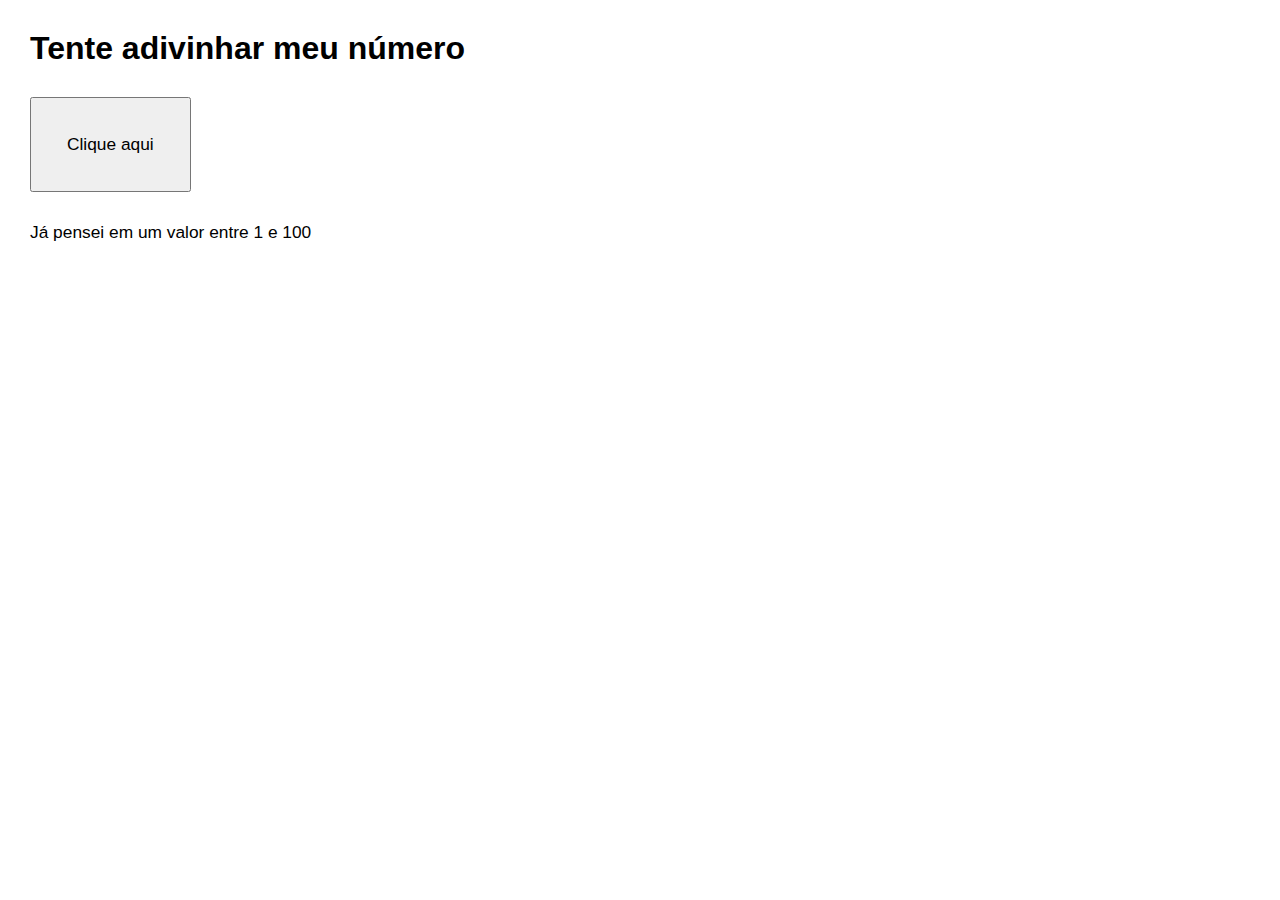
<file: Desafios/Adivinhação/index.html>
<!DOCTYPE html>
<html lang="en">
<head>
    <meta charset="UTF-8">
    <meta name="viewport" content="width=device-width, initial-scale=1.0">
    <link rel="stylesheet" href="style.css">
    <title>Jogo da Adivinhação</title>
</head>
<body>
    <h1>Tente adivinhar meu número</h1>
    <button onclick="jogar()">Clique aqui</button>
    <section id="palpite">
        <p>Já pensei em um valor entre 1 e 100</p>
    </section>
    <script src="script.js"></script>
</body>
</html>
</file>
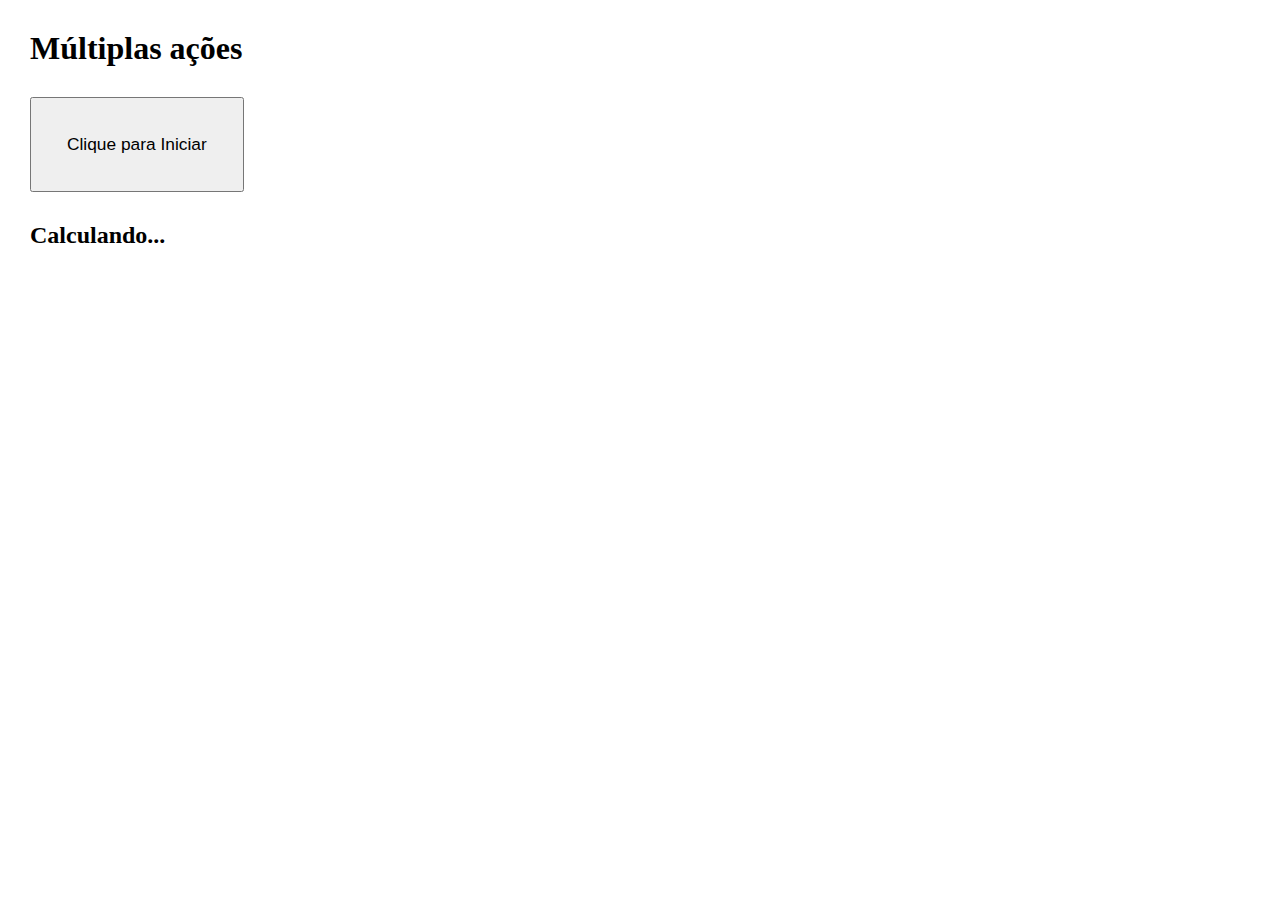
<file: Desafios/Calculando/index.html>
<!DOCTYPE html>
<html lang="en">
<head>
    <meta charset="UTF-8">
    <meta name="viewport" content="width=device-width, initial-scale=1.0">
    <link rel="stylesheet" href="style.css">
    <title>Múltiplas ações</title>
</head>
<body>
    <h1>Múltiplas ações</h1>
    <button onclick="jogar()">Clique para Iniciar</button>
    <h2>Calculando...</h2>
    <section id="resultado">
    </section>
    <script src="script.js"></script>
</body>
</html>
</file>
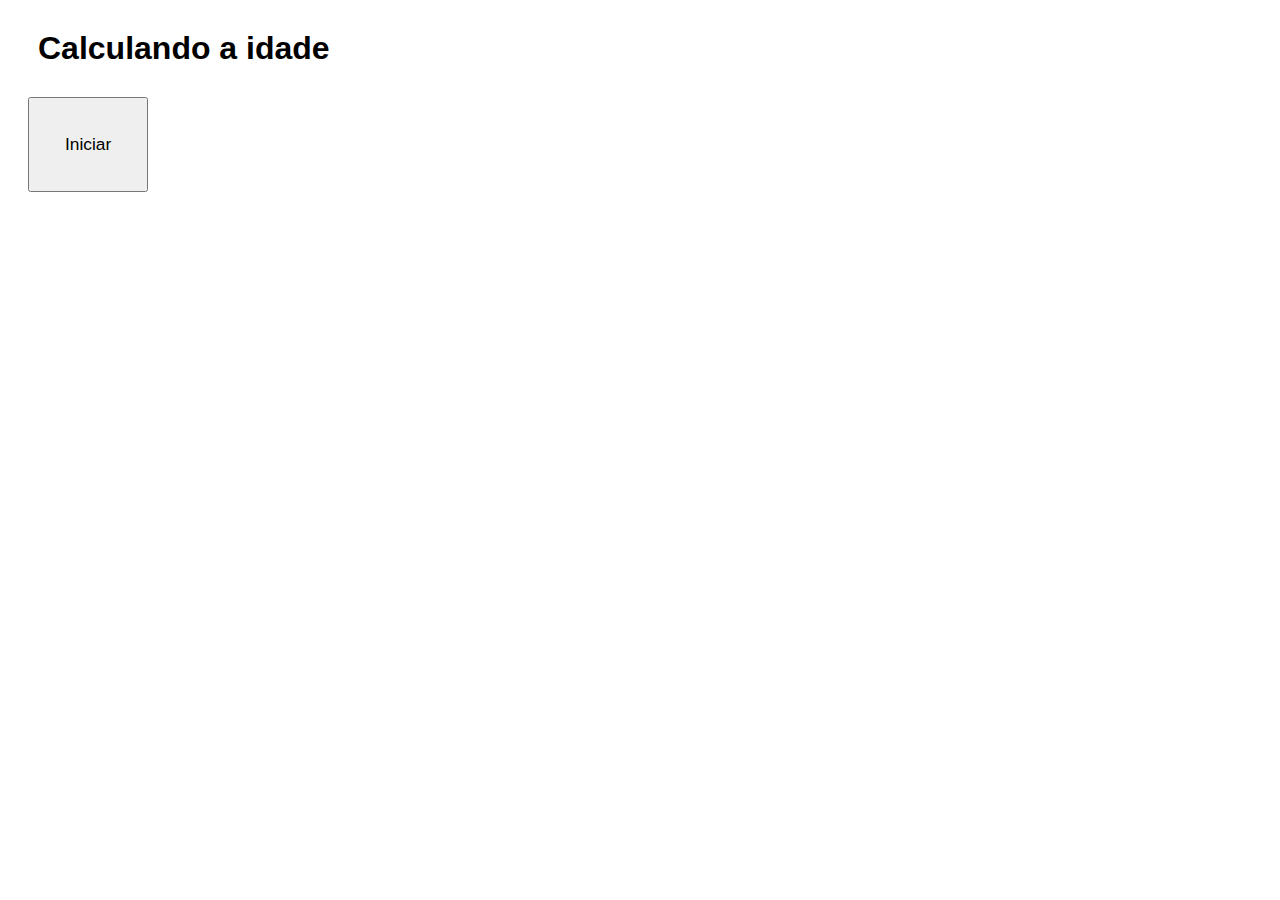
<file: Desafios/CalculandoIdade/index.html>
<!DOCTYPE html>
<html lang="en">
  <head>
    <meta charset="UTF-8" />
    <meta name="viewport" content="width=device-width, initial-scale=1.0" />
    <link rel="stylesheet" href="style.css" />
    <title>Calculando a Idade</title>
  </head>
  <body>
    <h1>Calculando a idade</h1>
    <button onclick="calcularIdade()">Iniciar</button>
    <section id="resposta">
        <p></p>
    </section>
    <script src="script.js"></script>
  </body>
</html>
</file>
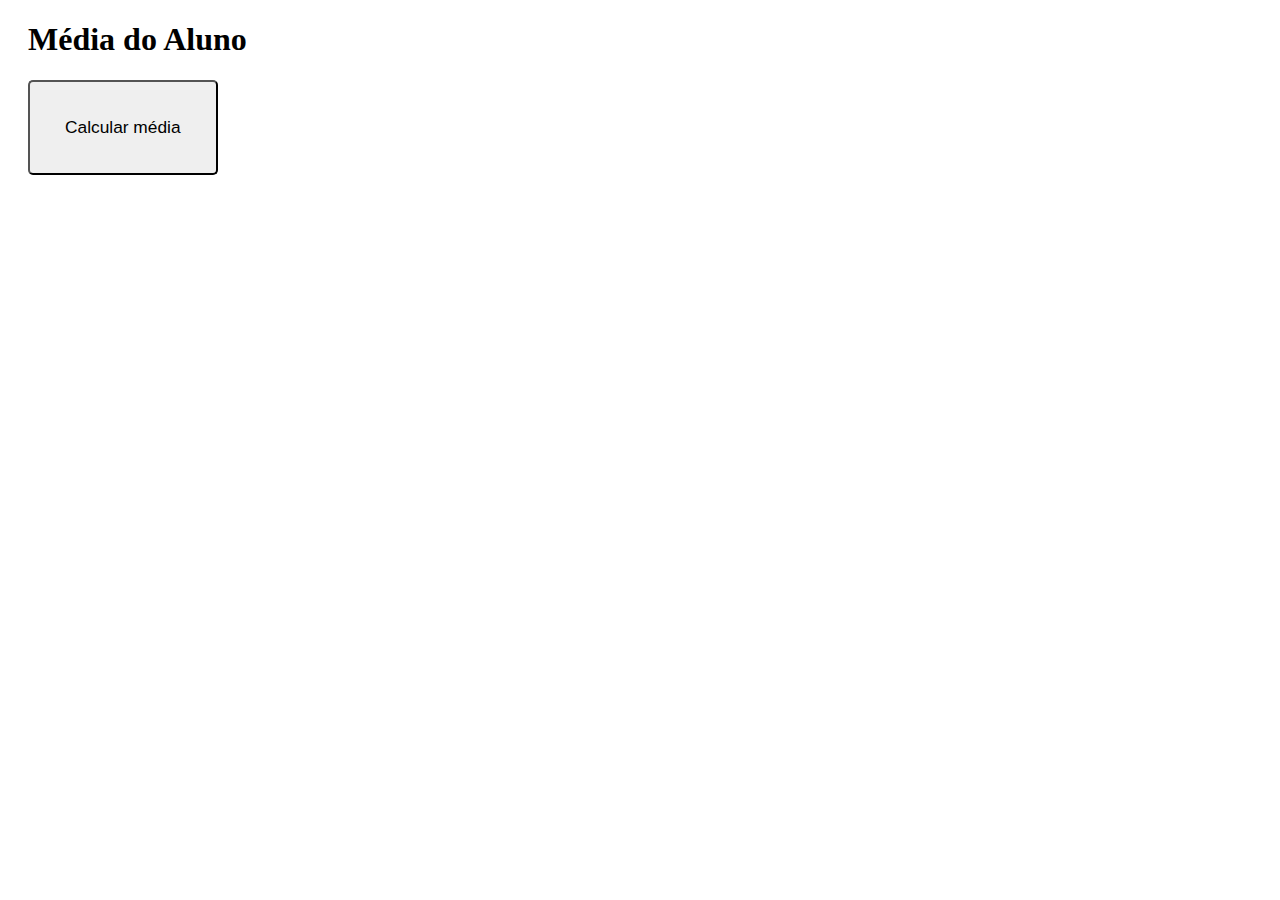
<file: Desafios/CalculandoMedia/index.html>
<!DOCTYPE html>
<html lang="pt-br">
  <head>
    <meta charset="UTF-8" />
    <meta name="viewport" content="width=device-width, initial-scale=1.0" />
    <link rel="stylesheet" href="style.css" />
    <title>Calculando Média</title>
  </head>
  <body>
    <h1 class="title">Média do Aluno</h1>
    <button class="button" onclick="calcularMedia()">Calcular média</button>
    <section id="situacao">
    </section>

    <script src="script.js"></script>
  </body>
</html>
</file>
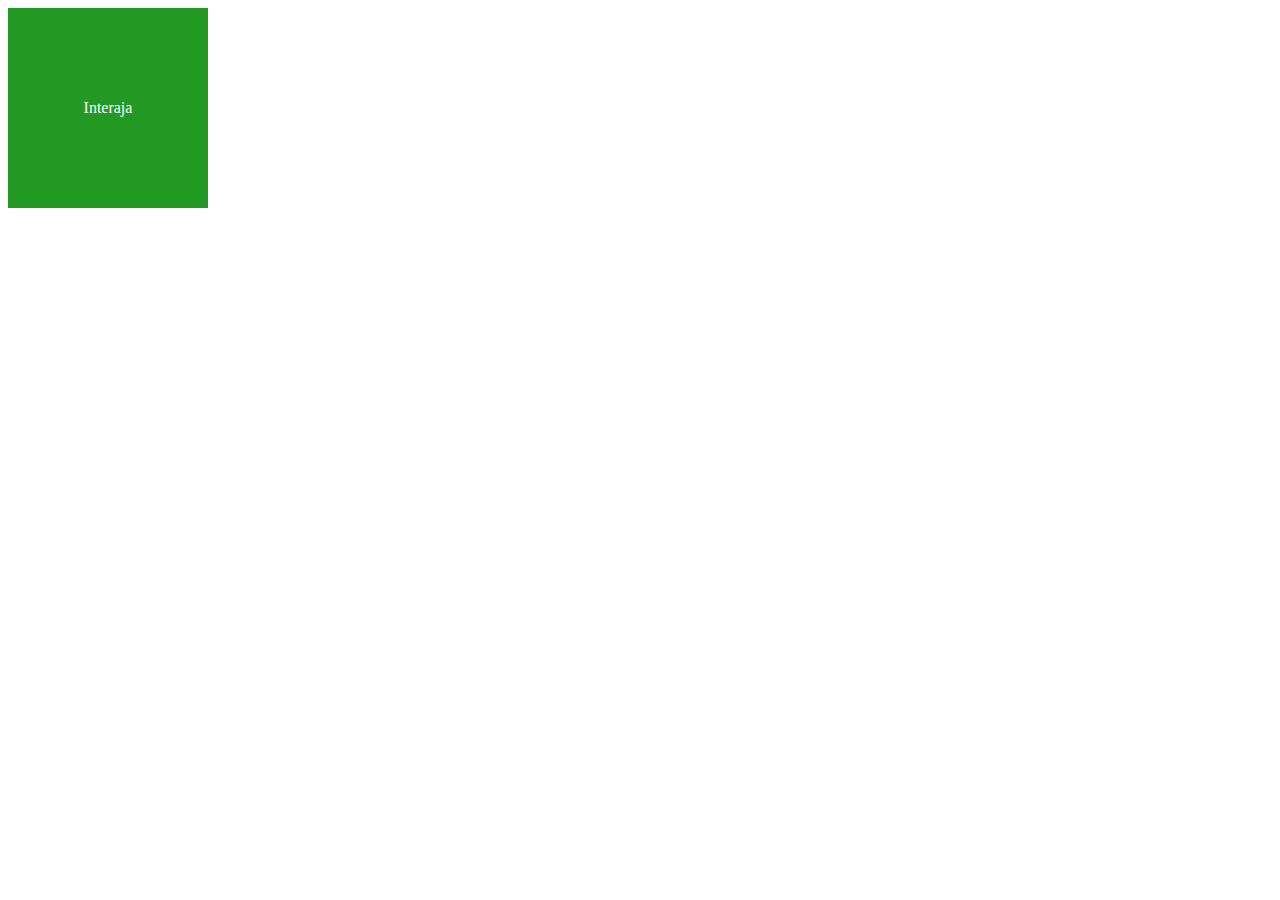
<file: aula10/ex04.html>
<!DOCTYPE html>
<html lang="en">
<head>
    <meta charset="UTF-8">
    <meta name="viewport" content="width=device-width, initial-scale=1.0">
    <title>Eventos DOM</title>
    <style>
        #area{
            background: rgb(34, 153, 34);
            color: white;
            width: 200px;
            height: 200px;
            line-height: 200px;
            text-align: center;
        }
    </style>
</head>
<body>
    <div id="area" onclick="clicar()" onmouseenter="entrar()" onmouseout="sair()">
        Interaja
    </div>
    <script>
        var a = window.document.getElementById('area')

        /*a.addEventListener('click', clicar)*/
        a.addEventListener('mouseenter', entrar)
        a.addEventListener('mouseout', sair)

        function clicar() {
            a.innerText = 'Clicou!'
            a.style.background = 'red'
        }

        function entrar() {
            a.innerText = 'Entrou!'
        }

        function sair() {
            a.innerText = 'Saiu!'
            a.style.background = 'green'
        }
    </script>
</body>
</html>
</file>
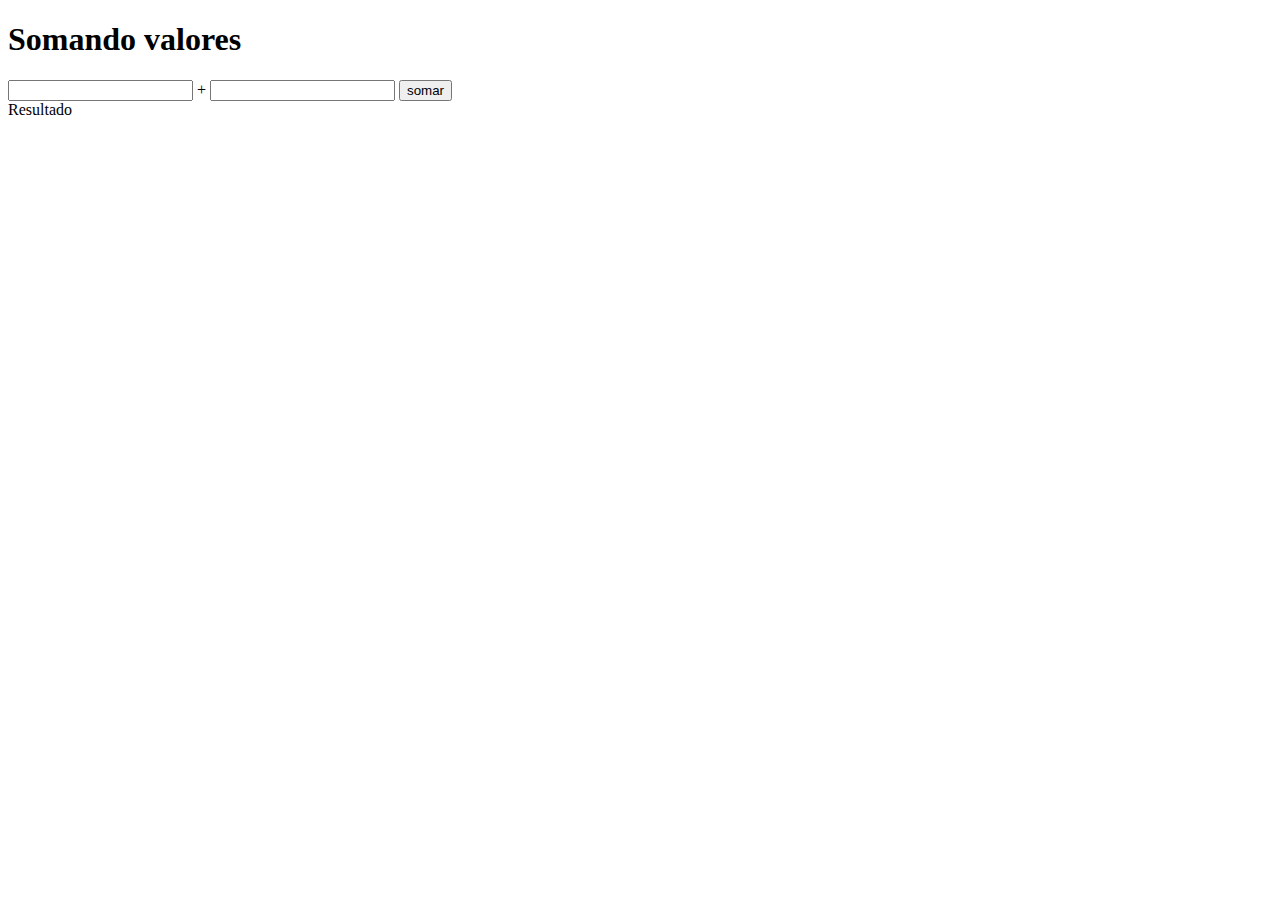
<file: aula10/ex05.html>
<!DOCTYPE html>
<html lang="pt=BR">
<head>
    <meta charset="UTF-8">
    <meta name="viewport" content="width=device-width, initial-scale=1.0">
    <title>Somando Números</title>
</head>
<body>
    <h1>Somando valores</h1>
    <input type="number" name="txtn1" id="txtn1"> +
    <input type="number" name="txtn2" id="txtn2">
    <input type="button" value="somar" onclick="somar()">
    <div id="res">Resultado</div>
    <script>
        function somar() {
            var tn1 = window.document.getElementById('txtn1')
            var tn2 = window.document.getElementById('txtn2')
            var res = window.document.getElementById('res')
            var n1 = Number(tn1.value)
            var n2 = Number(tn2.value)
            var s = n1 + n2
            
            res.innerHTML = ('A soma entre '+ n1 +' e '+ n2+' é igual '+ s)
        }
    </script>
</body>
</html>
</file>
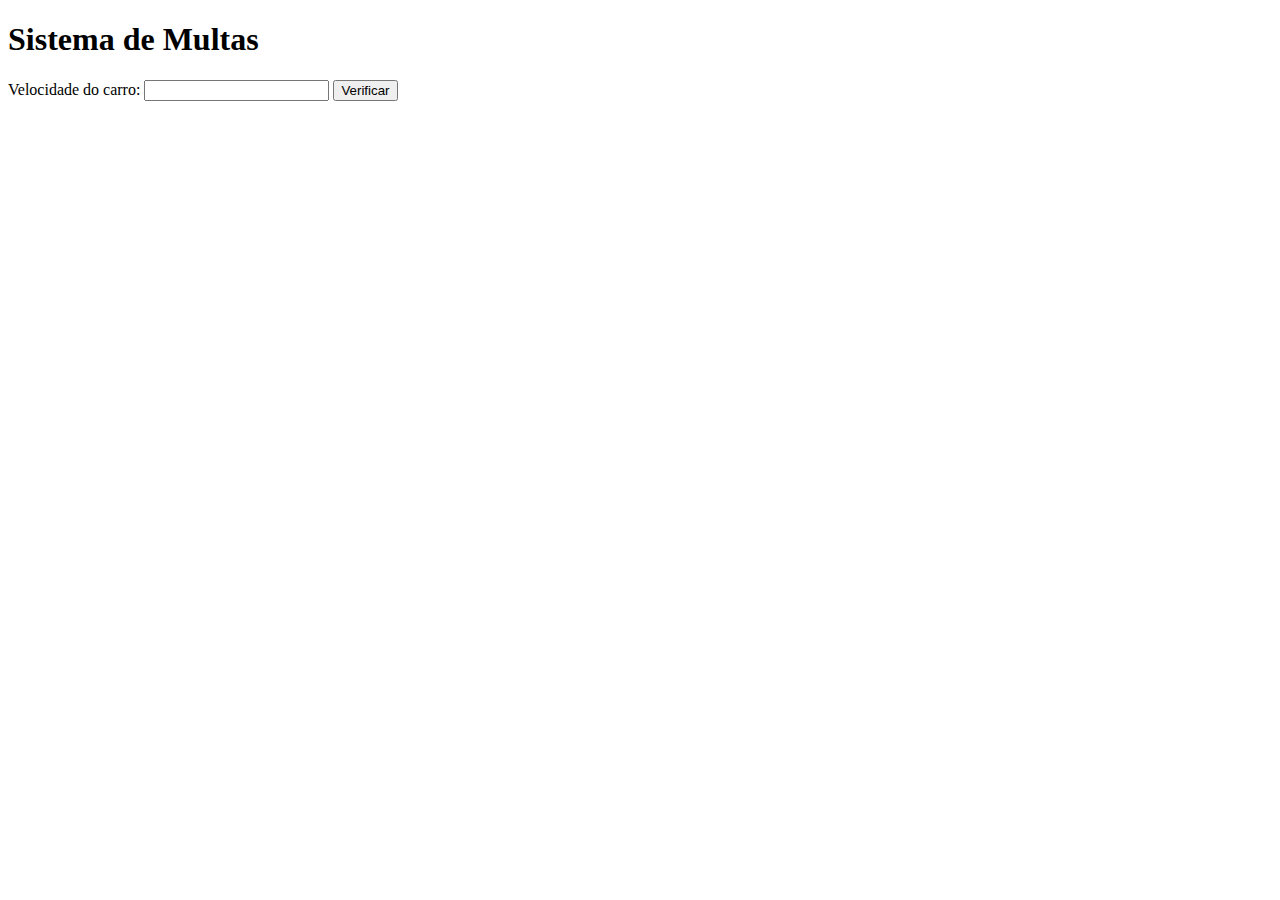
<file: aula11/ex6.html>
<!DOCTYPE html>
<html lang="en">

<head>
    <meta charset="UTF-8">
    <meta name="viewport" content="width=device-width, initial-scale=1.0">
    <title>DETRAN</title>
</head>

<body>
    <h1>Sistema de Multas</h1>
    Velocidade do carro: <input type="number" name="txtvel" id="txtvel">
    <input type="button" value="Verificar" onclick="calcular()">
    <div id="res"></div>
    <script>
        function calcular() {
            var txtv = window.document.getElementById('txtvel')
            var res = window.document.querySelector('#res')
            var vel = Number(txtv.value)
            res.innerHTML = 'Sua velocidade atual é de ' + vel + 'km/h'

            if (vel > 40) {
                res.innerHTML += '<p>Você está <strong>acima</strong> da velocidade permitida</p>'
            }
        }
    </script>
</body>

</html>
</file>
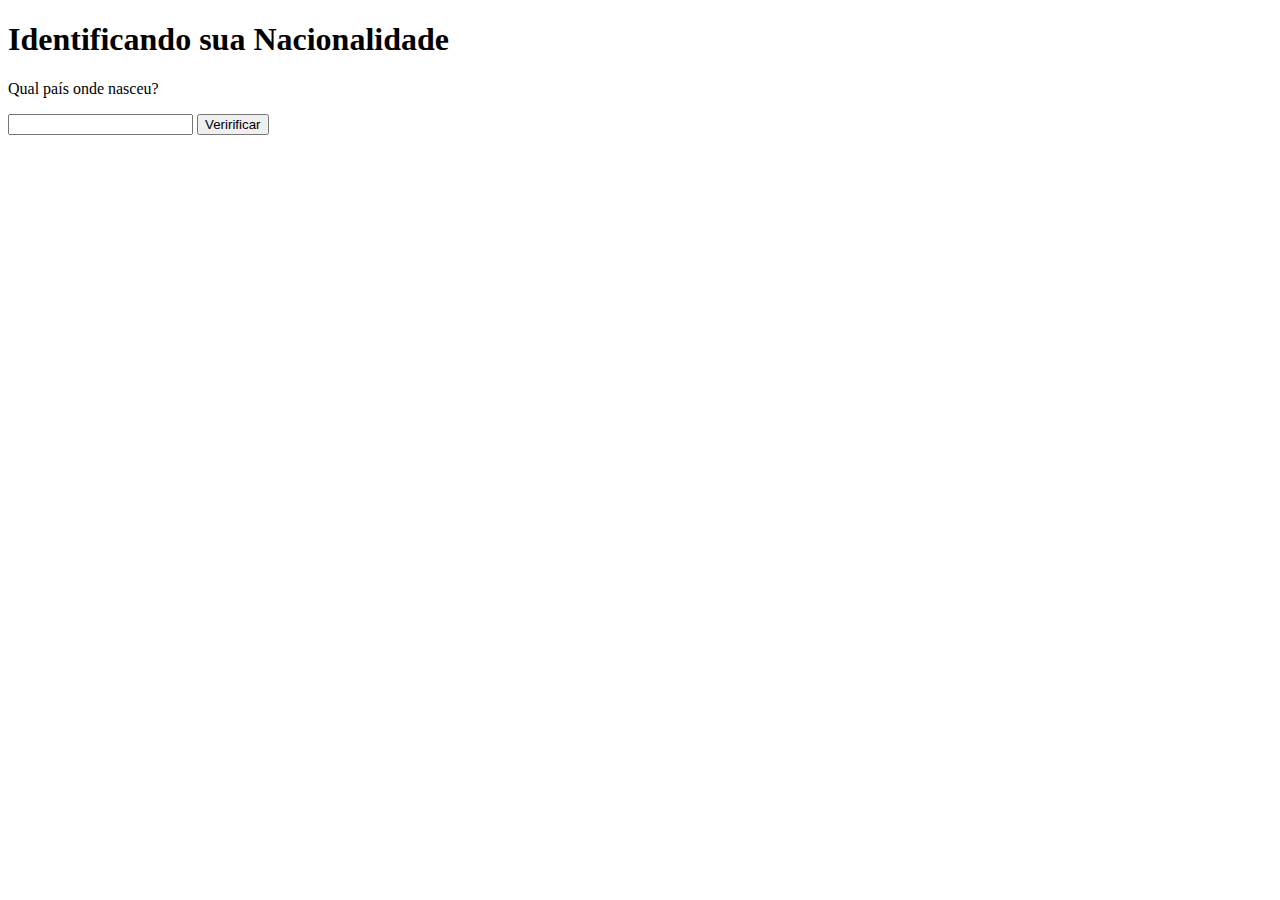
<file: aula11/ex7.html>
<!DOCTYPE html>
<html lang="pt-BR">

<head>
    <meta charset="UTF-8">
    <meta name="viewport" content="width=device-width, initial-scale=1.0">
    <title>Nacionalidade</title>
</head>

<body>
    <h1>Identificando sua Nacionalidade</h1>
    <p>Qual país onde nasceu?</p>
    <input type="text" name="pais" id="pais">
    <input type="button" value="Veririficar" onclick="verificar()">
    <div id="res"></div>

    <script>
        function verificar() {
            var input = window.document.getElementById('pais')
            var res = window.document.querySelector('#res')
            var Br = 'Brasil'
            console.log(input.id)
            if (input.value == Br) {
                res.innerHTML = 'Você é Brasileiro'
            } else {
                res.innerHTML = 'Você é estrangeiro'
            }
        }
    </script>
</body>

</html>
</file>
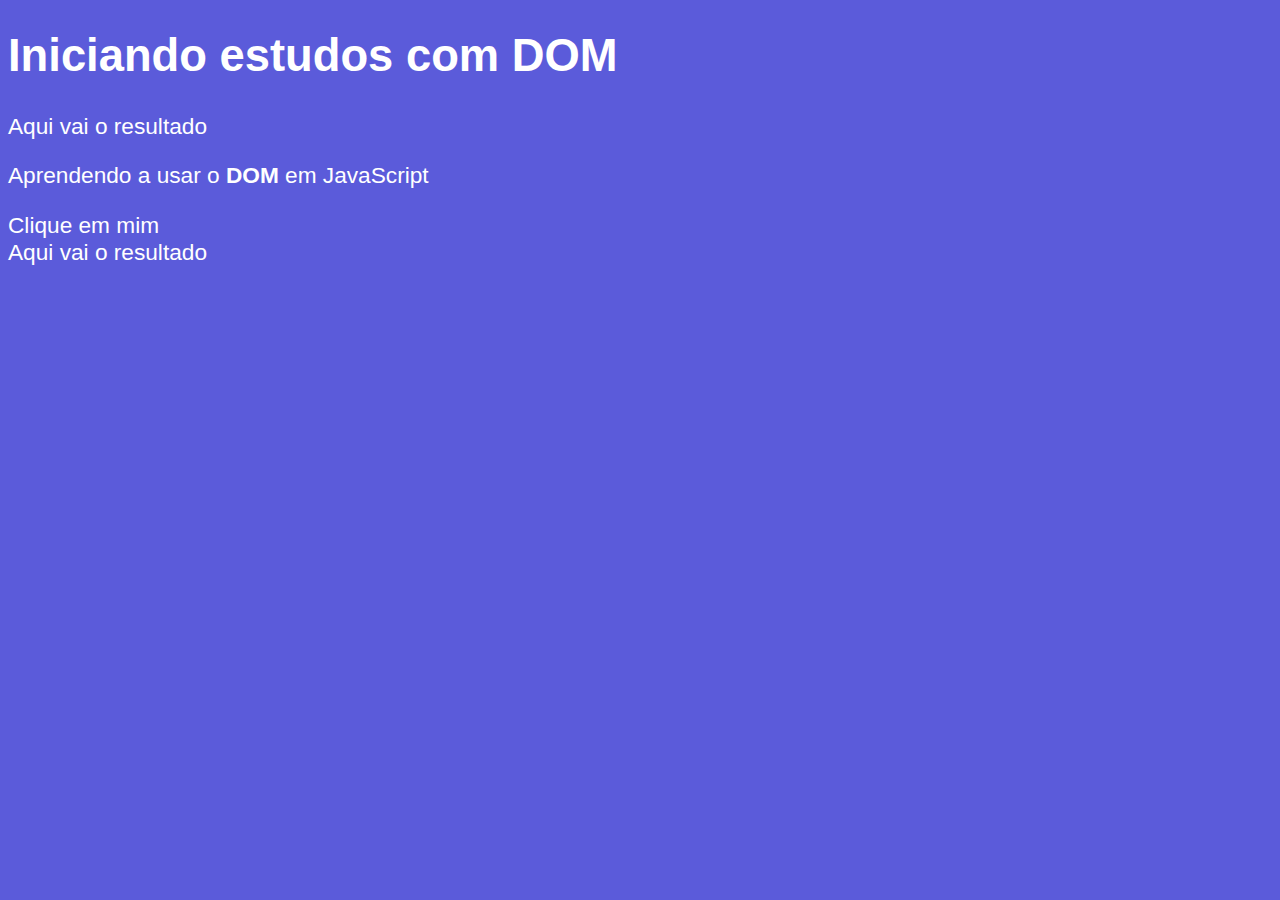
<file: aula9/ex03.html>
<!DOCTYPE html>
<html lang="pt-br">
<head>
    <meta charset="UTF-8">
    <meta name="viewport" content="width=device-width, initial-scale=1.0">
    <title>Primeiros passos com DOM</title>
    <style>
        body{
            background-color: rgb(91, 91, 218);
            font: normal 17pt Arial;
            color: white;
        }
    </style>
</head>
<body>
    <h1>Iniciando estudos com DOM</h1>
    <p>Aqui vai o resultado</p>
    <p>Aprendendo a usar o <strong>DOM</strong> em JavaScript</p>
    <div>Clique em mim</div>
    <script>
        var p1 = window.document.getElementsByTagName('p')[0]
        window.document.write(p1.innerText)        
    </script>
</body>
</html>
</file>
<file: Desafios/Adivinhação/style.css>
* {
    margin: 0px;
    font-family: Arial, Helvetica, sans-serif;
}

h1 {
    margin: 30px;
}

button {
    margin-left: 30px;
    padding: 35px;
    font-size: 13pt;
}

p {
    margin: 30px;
    font-size: 13pt;
}
</file>
<file: Desafios/Calculando/style.css>
* {
    margin: 0px;
    font-family: Arial, Helvetica, sans-serif;
}

h1 {
    margin: 30px;
    font-family: 'Pacifico', cursive;
}

h2 {
    margin: 30px;
    font-family: 'Pacifico', cursive;
}

button {
    margin-left: 30px;
    padding: 35px;
    font-size: 13pt;
}

p {
    margin: 30px;
    font-size: 13pt;
}
</file>
<file: Desafios/CalculandoIdade/style.css>
* {
    font-family: Arial, Helvetica, sans-serif;
}

h1 {
  margin: 30px;
}

button {
  margin-left: 20px;
  padding: 35px;
  font-size: 13pt;
}

p {
  margin-left: 20px;
  font-size: 13pt;
}
</file>
<file: Desafios/CalculandoMedia/style.css>
.title {
  margin-left: 20px;
}

button {
  margin-left: 20px;  
  padding: 35px;
  font-size: 13pt;
  border-radius: 5px;
}
</file>
